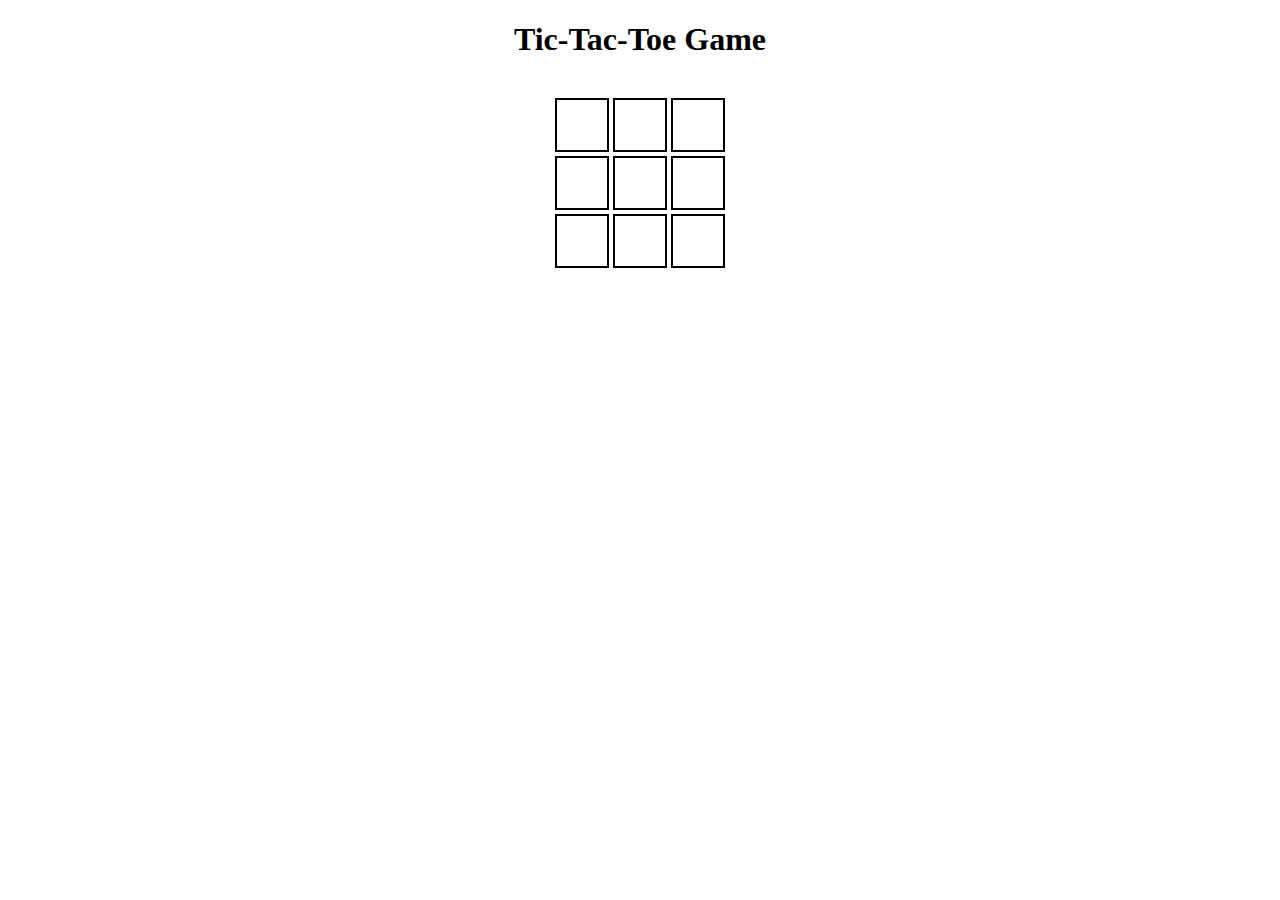
<file: tic_tac_toe/index.html>
<!DOCTYPE html>
<html>
   <head>
      <meta charset="utf-8">
      <title>Tic Tac Toe Game</title>
      <script src="main.js"></script>
      <link rel="stylesheet" href="style.css">
   </head>
   <body>
      <div id="board">
         <h1>Tic-Tac-Toe Game</h1>
         <br>
         <canvas id="1" width="50" height="50" onclick="onSquarePress(1)"></canvas>
         <canvas id="2" width="50" height="50" onclick="onSquarePress(2)"></canvas>
         <canvas id="3" width="50" height="50" onclick="onSquarePress(3)"></canvas>
         <br>
         <canvas id="4" width="50" height="50" onclick="onSquarePress(4)"></canvas>
         <canvas id="5" width="50" height="50" onclick="onSquarePress(5)"></canvas>
         <canvas id="6" width="50" height="50" onclick="onSquarePress(6)"></canvas>
         <br>
         <canvas id="7" width="50" height="50" onclick="onSquarePress(7)"></canvas>
         <canvas id="8" width="50" height="50" onclick="onSquarePress(8)"></canvas>
         <canvas id="9" width="50" height="50" onclick="onSquarePress(9)"></canvas>
      </div>
   </body>
</html>
</file>
<file: tic_tac_toe/style.css>
body {
   text-align: center;
}

.board {
   text-align: left;
   width: auto;
   height: auto;
}

h1 {
   position: relative;
}

canvas {
   border: 2px solid black;
	position:relative;
}
</file>
